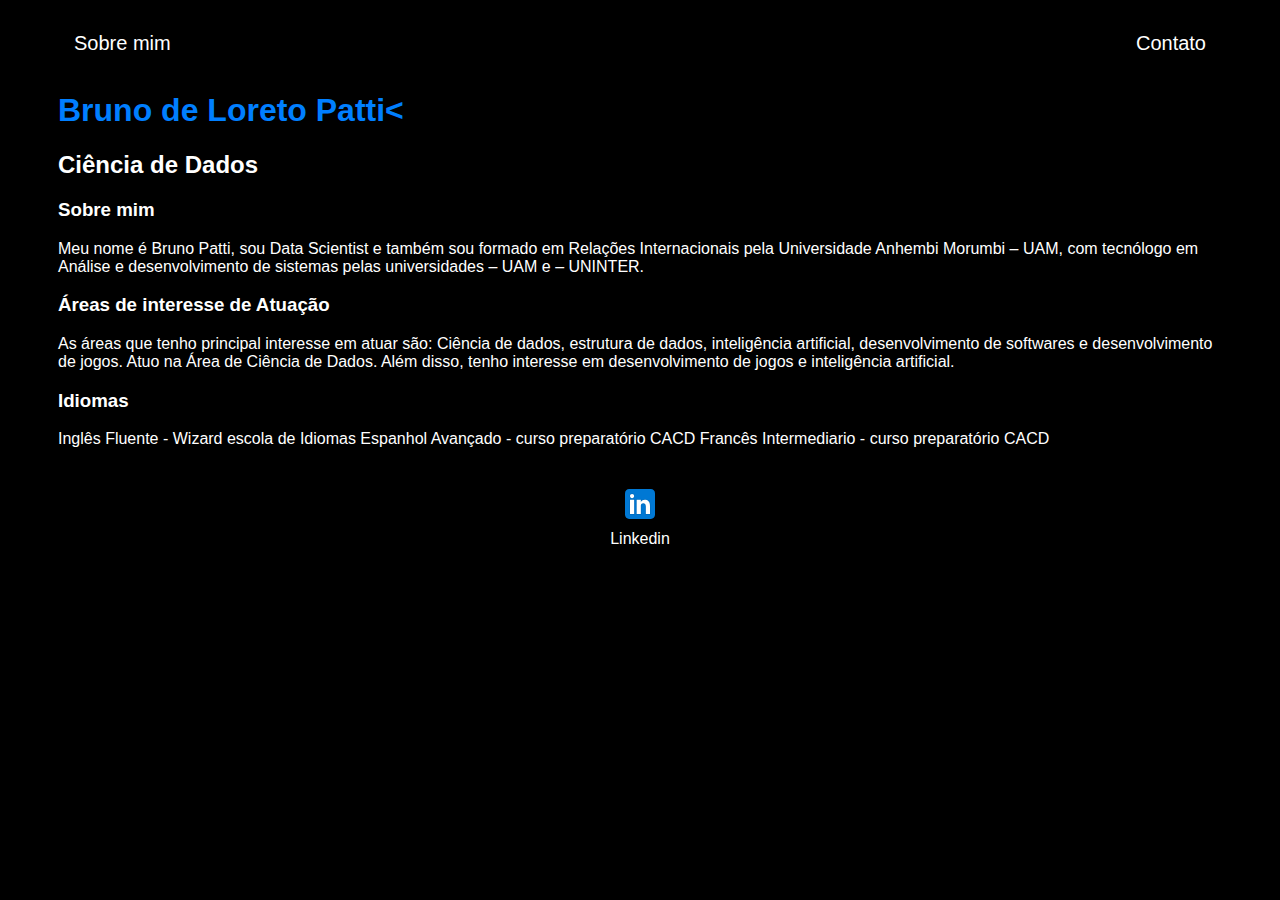
<file: index.html>
<!DOCTYPE html>
<html lang="en">

<head>
    <meta charset="UTF-8">
    <meta http-equiv="X-UA-Compatible" content="IE=edge">
    <meta name="viewport" content="width=device-width, initial-scale=1.0">
    <title> Bruno de Loreto Patti </title>
    <link rel="stylesheet" href="index.css">
</head>

<body>
    <div class="container">
        <nav>
            <ul>
                <li>
                    <a href="index.html">Sobre mim</a>
                </li>
                <li>
                    <a href="contact.html">Contato</a>
                </li>
            </ul>
        </nav>

        <header>
            <div class="center">
            </div>
            <h1>Bruno de Loreto Patti<</h1>
            <h2>Ciência de Dados</h2>
        </header>

        <main>
            <section>
                <h3>Sobre mim</h3>
                <p>
                    Meu nome é Bruno Patti, sou Data Scientist e também sou formado em Relações Internacionais 
                    pela Universidade Anhembi Morumbi – UAM, com tecnólogo em Análise e desenvolvimento de sistemas 
                    pelas universidades – UAM e – UNINTER.
                </p>
            </section>
            <section>
                <h3>Áreas de interesse de Atuação</h3>
                <p>
                    As áreas que tenho principal interesse em atuar são: Ciência de dados, 
                    estrutura de dados, inteligência artificial, desenvolvimento de softwares e desenvolvimento de jogos.
                    Atuo na Área de Ciência de Dados. Além disso, tenho interesse em desenvolvimento de jogos e inteligência artificial.
                </p>
            </section>
            <section>
                <h3>Idiomas</h3>
                <p>
                    Inglês Fluente - Wizard escola de Idiomas
                    Espanhol Avançado - curso preparatório CACD
                    Francês Intermediario - curso preparatório CACD
                </p>
            </section>
        </main>

        <footer>
            <a href="https://www.linkedin.com/in/bruno-patti-83a60a163/" target="_blank" rel="noopener noreferrer">
                <img src="/img/linkedin.svg"></img>
                <p>Linkedin</p>

        </footer>
    </div>

</body>

</html>
</file>
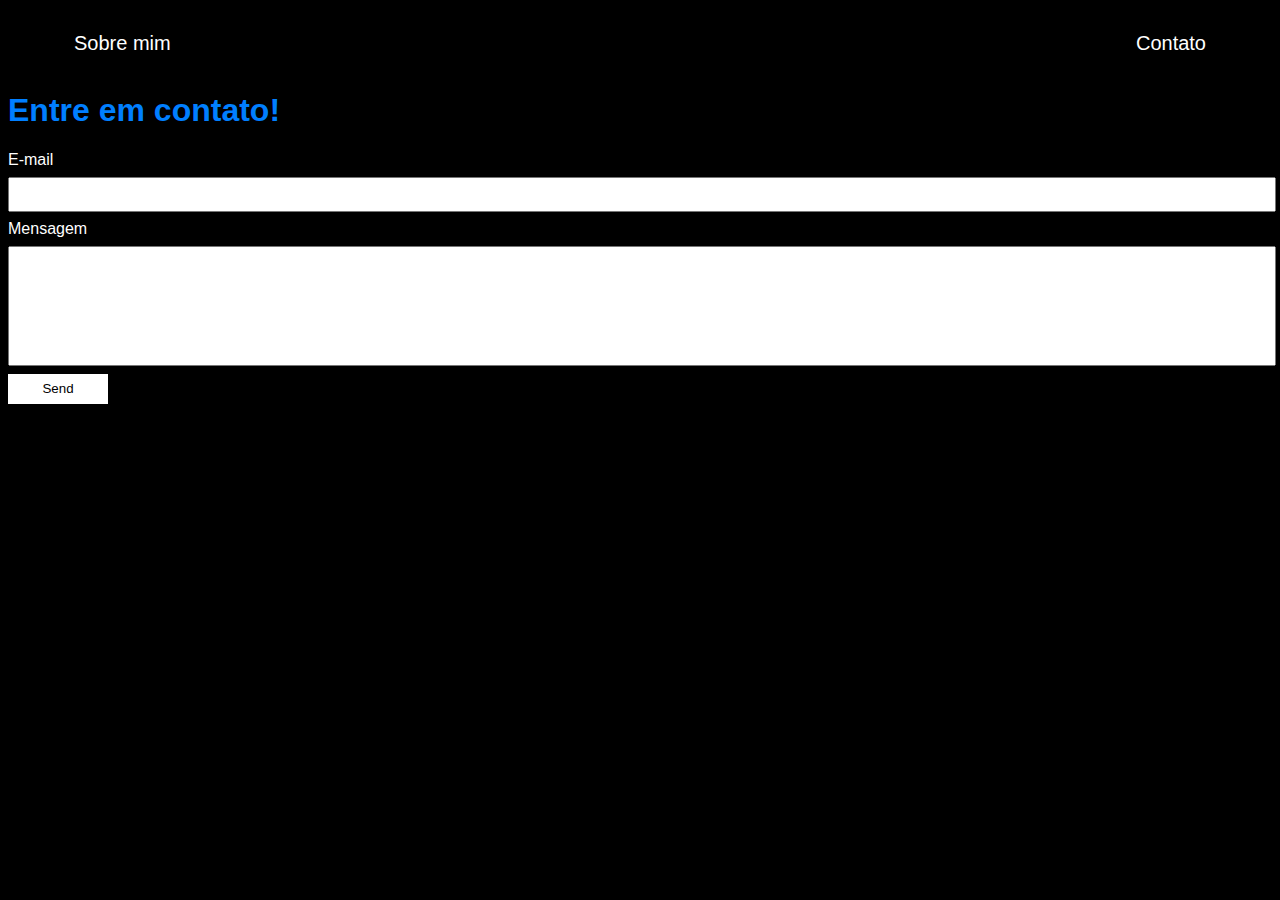
<file: contact.html>
<!DOCTYPE html>
<html lang="en">

    <head>
        <meta charset="UTF-8">
        <meta http-equiv="X-UA-Compatible" content="IE=edge">
        <meta name="viewport" content="width=device-width, initial-scale=1.0">
        <title>Contact</title>
        <link rel="stylesheet" href="index.css">
    </head>

    <body>
        <div class="container">
            <nav>
                <ul>
                    <li>
                        <a href="index.html">Sobre mim</a>
                    </li>
                    <li>
                        <a href="contact.html">Contato</a>
                    </li>
                </ul>
            </nav>

            <header class="center">
                </div>
                <h1>Entre em contato!</h1>
            </header>
            <form class="contact-form" action="https://formsubmit.co/brunodlpatti1@gmail.com" method="POST">
                <div>
                    <label for="email">E-mail</label>
                    <input type="email" name="email" required>
                </div>
                <div>
                    <label for="message">Mensagem</label>
                    <input type="text" id="message" name="message" required>
                </div>
                <button type="submit">Send</button>
                <input type="hidden" name="_subject" value="New submission!">
            </form>
        </div>
    </body
</file>
<file: index.css>
body {
    color: white;
    background-color: black;
    font-family: Arial, Helvetica, sans-serif;
}

ul {
    display: flex;
    justify-content: space-between;
    list-style-type: none;
    align-items: center;
    padding: 16px;
}

a {
    color: white;
    text-decoration: none;
}

header img {
    width: 150px;
    height: 150px;
    border-radius: 50%;
    border: 5px solid #007fff;
}

.center {
    text-align: center;
}

h1 {
    color: #007fff;
}

footer img {
    width: 40px;
    height: 40px;
}

footer {
    display: flex;
    justify-content: center;
}

footer a {
    margin: 20px;
    text-align: center;
}

footer p {
    margin-top: 2px;
}

.container {
    padding: 0px 50px;
}

nav a {
    font-size: 20px;
}

nav a:hover {
    color: #5BBE42;
}

.contact-form input{
    width: 100%;
    padding: 8px 0;
    margin: 8px 0;
}

.contact-form input[type=text] {
    height: 100px;
}

button {
    color: black;
    background-color: white;
    border: none;
    width: 100px;
    height: 30px;
}
</file>
